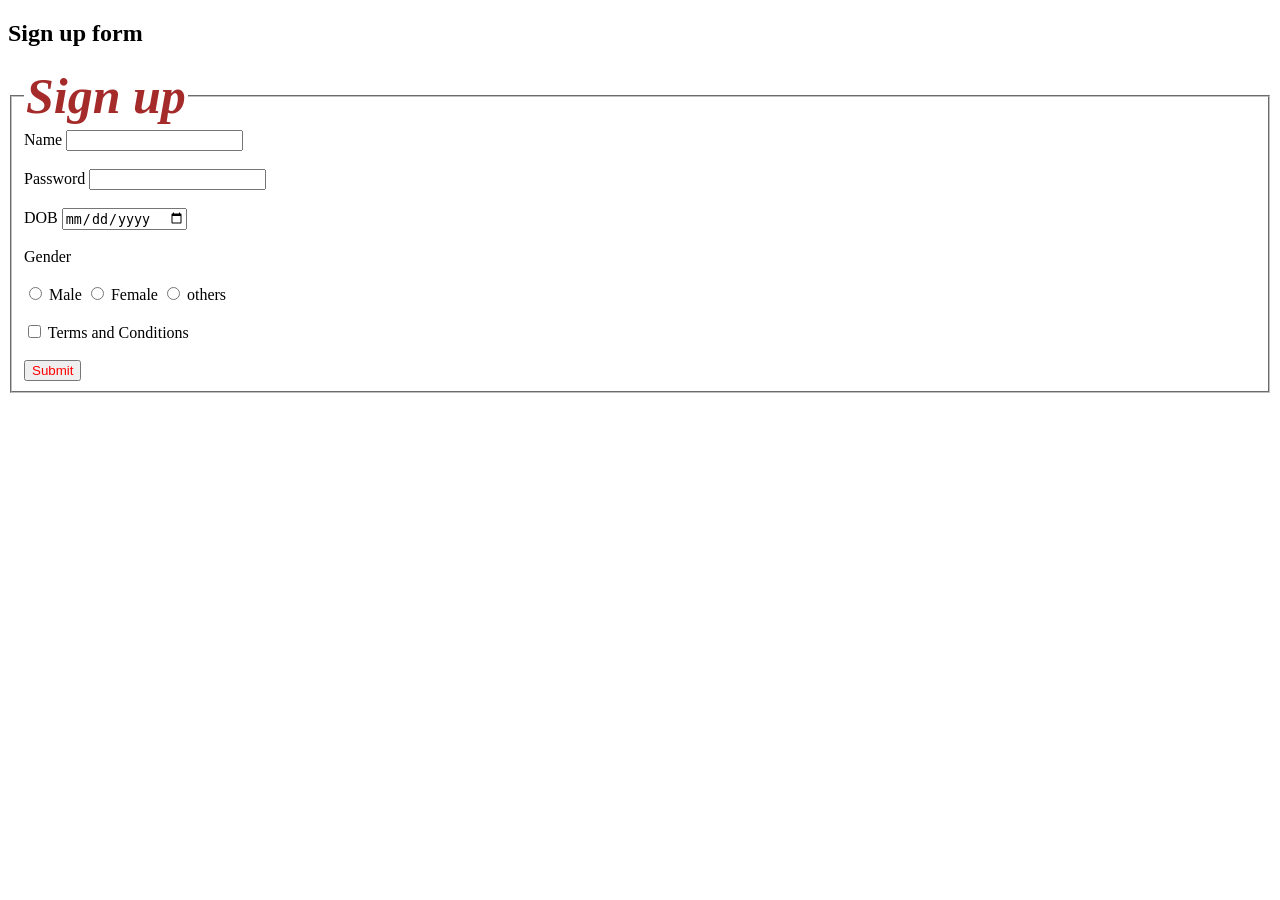
<file: HTML/index.html>
<!DOCTYPE html>
<head>
    <title>form</title>
    <link rel="stylesheet" href="">
</head>
<body>
    <h2>Sign up form</h2>
    <fieldset>
        <legend><b style="color: brown;font-size:50px; font-style: oblique;">Sign up</b></legend>
    <form action="swetha.html" target="_blank">
        <label>Name</label>
        <input type="text">
        <br><br>
        <label>Password</label>
        <input type="password" required>
        <br><br>
        <label>DOB</label>
        <input type="date" required>
        <br><br>
        <label>Gender</label>
        <br><br>
        <input type="radio" name="1" required>
        <label>Male</label>
        <input type="radio" name="1" required>
        <label>Female</label>
        <input type="radio" name="1" required>
        <label>others</label>
        <br><br>
        <input type="checkbox" required>
        <label>Terms and Conditions</label>
        <br><br>
        <input type="submit" style="color: red;">
    </form>
    </fieldset>
</body>
</file>
